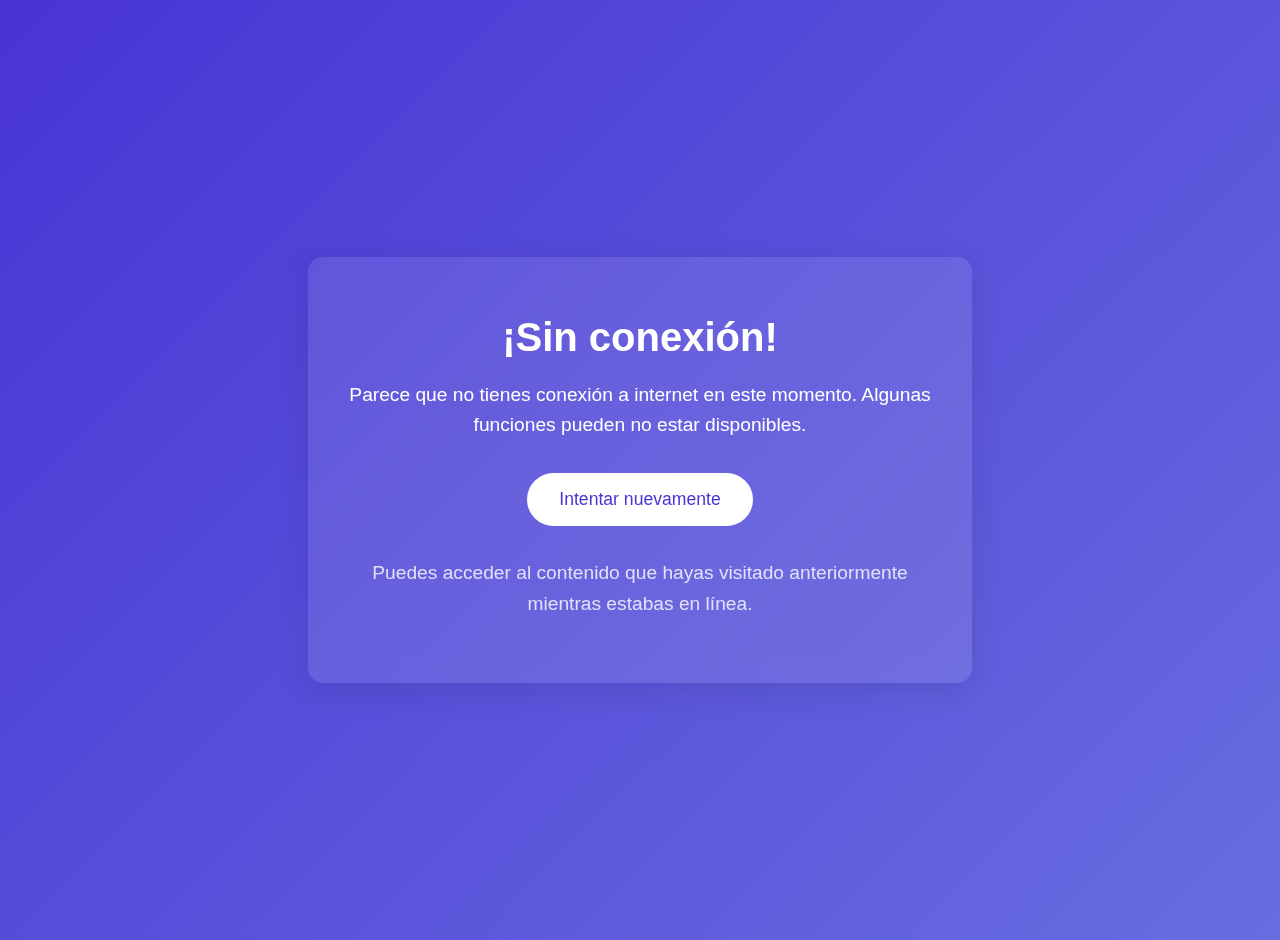
<file: offline.html>
<!DOCTYPE html>
<html lang="es">
<head>
    <meta charset="UTF-8">
    <meta name="viewport" content="width=device-width, initial-scale=1.0">
    <title>Sin conexión | Anderson Hurtado</title>
    <style>
        body {
            font-family: 'Roboto', sans-serif;
            margin: 0;
            padding: 20px;
            display: flex;
            flex-direction: column;
            align-items: center;
            justify-content: center;
            min-height: 100vh;
            background: linear-gradient(135deg, #4834D4, #686DE0);
            color: white;
            text-align: center;
        }

        .offline-container {
            background: rgba(255, 255, 255, 0.1);
            backdrop-filter: blur(10px);
            padding: 2rem;
            border-radius: 15px;
            box-shadow: 0 8px 32px rgba(0, 0, 0, 0.1);
            max-width: 600px;
            width: 90%;
        }

        h1 {
            font-size: 2.5rem;
            margin-bottom: 1rem;
        }

        p {
            font-size: 1.2rem;
            margin-bottom: 2rem;
            line-height: 1.6;
        }

        .retry-button {
            background: white;
            color: #4834D4;
            border: none;
            padding: 1rem 2rem;
            font-size: 1.1rem;
            border-radius: 30px;
            cursor: pointer;
            transition: transform 0.3s ease;
        }

        .retry-button:hover {
            transform: scale(1.05);
        }

        .cached-content {
            margin-top: 2rem;
            font-size: 0.9rem;
            opacity: 0.8;
        }
    </style>
</head>
<body>
    <div class="offline-container">
        <h1>¡Sin conexión!</h1>
        <p>Parece que no tienes conexión a internet en este momento. Algunas funciones pueden no estar disponibles.</p>
        <button class="retry-button" onclick="window.location.reload()">
            Intentar nuevamente
        </button>
        <div class="cached-content">
            <p>Puedes acceder al contenido que hayas visitado anteriormente mientras estabas en línea.</p>
        </div>
    </div>
</body>
</html>
</file>
